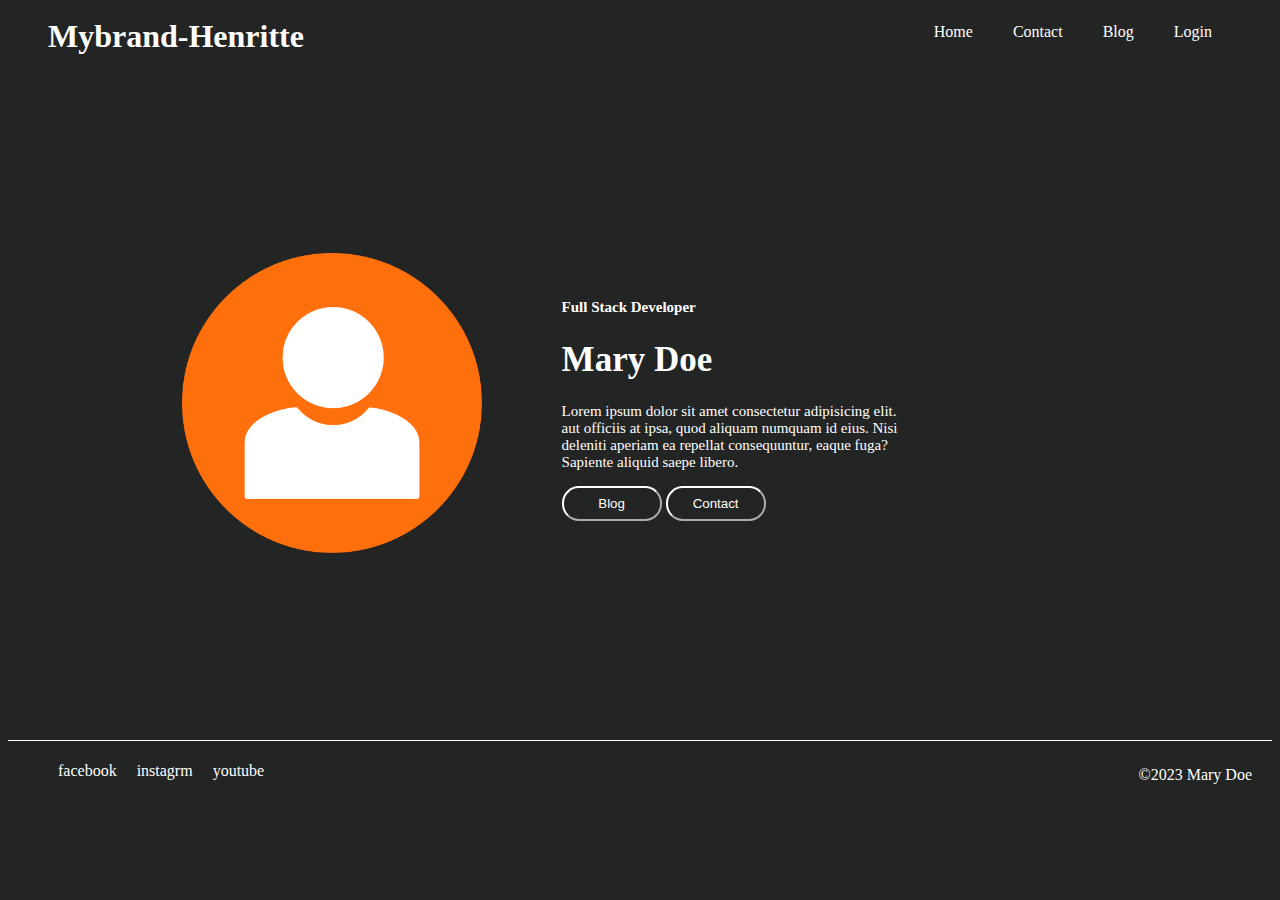
<file: index.html>
<!DOCTYPE html>
<html lang="en">
<head>
    <meta charset="UTF-8">
    <meta name="viewport" content="width=device-width, initial-scale=1.0">
    <link rel="stylesheet" href="style.css">
    <title>Mybrand</title>
</head>
<body>
    
    <div class="menu">
        <h1>Mybrand-Henritte</h1>

        <ul class="menu-item">
            <li>Home</li>
            <li>Contact</li>
            <li>Blog</li>
            <li>Login</li>
        </ul>
    </div>
    <div class="content">
        <div class="content-img">
            <img src="./logo.png" alt="" >
        </div>
    
        <div class="content-item">
            <h3>Full Stack Developer </h3>
            <h1>Mary Doe</h1>
            <p>Lorem ipsum dolor sit amet consectetur adipisicing elit. <br> aut officiis at ipsa, quod aliquam numquam id eius.
             Nisi <br>deleniti aperiam ea repellat consequuntur, eaque fuga? <br>Sapiente aliquid saepe libero.</p>
            <div class="btns">
                <button>Blog</button>
                <button>Contact</button>
            </div>
        </div>
    </div>
    
    <div class="footer">
    <ul>
        <li>facebook</li>
        <li>instagrm</li>
        <li>youtube</li>
    </ul>
    <p> &copy2023 Mary Doe</p>
</div>
</body>
</html>
</file>
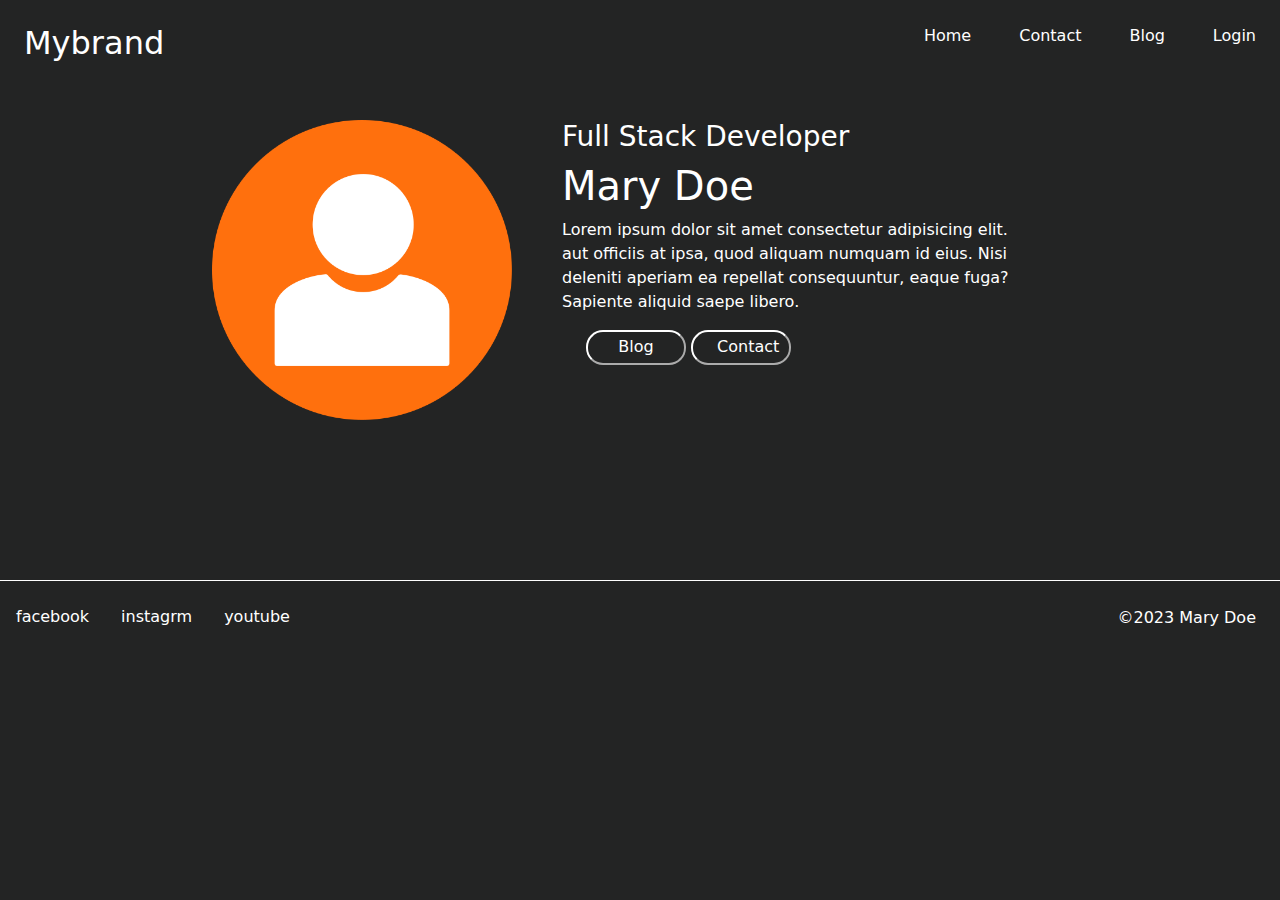
<file: index-2.html>
<!DOCTYPE html>
<html lang="en">
<head>
    <meta charset="UTF-8">
    <meta name="viewport" content="width=device-width, initial-scale=1.0">
    <title>Mybrand</title>
    <link rel="stylesheet" href="https://cdn.jsdelivr.net/npm/bootstrap@5.3.2/dist/css/bootstrap.min.css">
    
</head>
<style>
body{
    background: #232424;
}
.btn-third{
    background-color: #232424;
    color: #fff;
    width: 100px;
    height: 35px;
    border-radius: 17px;
    text-align: center;
    border-color: #fff;
}
.p1{
    border-top: 1px solid #fff;
    margin-top: 160px;
}
.img1{
    width: 40%;
    display: flex;
    justify-content: end;
    margin-right: 50px;
    height: 300px;
    margin-top: 50px;
}
.ww{
    margin-top: 25px;
}
.tt{
     margin-top:50px ; 
}
</style>
<body>
    <div class="text-white d-flex justify-content-between">
        <h2 class="pt-4 mx-4">Mybrand</h2>

        <ul class="d-flex list-unstyled pt-4">
            <li class="mx-4">Home</li>
            <li class="mx-4">Contact</li>
            <li class="mx-4">Blog</li>
            <li class="mx-4">Login</li>
        </ul>
    </div>

    <div class="d-flex">
        <div class="img1 width:80px">
            <img src="./logo.png" alt="" >
        </div>

    <div class="tt">
        <h3 class="text-white ">Full Stack Developer </h3>
        <h1 class="text-white">Mary Doe</h1>
        <p class="text-white">Lorem ipsum dolor sit amet consectetur adipisicing elit. <br> aut officiis at ipsa, quod aliquam numquam id eius.
         Nisi <br>deleniti aperiam ea repellat consequuntur, eaque fuga? <br>Sapiente aliquid saepe libero.</p>
        <div class="mx-4">
            <button class="btn-third px-4">Blog</button>
            <button class="btn-third px-4 ">Contact</button>
        </div>
    </div>
</div>
<div class=" p1 d-flex justify-content-between">
    <ul class="d-flex list-unstyled pt-4">
        <li class="text-white mx-3">facebook</li>
        <li class="text-white mx-3">instagrm</li>
        <li class="text-white mx-3">youtube</li>
    </ul>
    <p class=" ww text-white mx-4 "> &copy2023 Mary Doe</p>
</div>
    <script src="https://cdn.jsdelivr.net/npm/bootstrap@5.3.2/dist/js/bootstrap.min.js"></script>
</body>
</html>
</file>
<file: style.css>
body{
    background: #232424;
}
.menu{
    color: #fff;
    display: flex;
    justify-content: space-between;
}
.menu h1{
    margin: 10px 40px;
}
.menu-item{
    display: flex;
    list-style: none;
    margin: 10px 40px;
}
.menu-item li {
    margin: 5px 20px;
}
.content{
    display: flex;
    height: 75vh;
    display: flex;
    justify-content: center;
    align-items: center;
}
.content-img{
    width: 40%;
    display: flex;
    justify-content: end;
    margin-right: 80px;
}
.content-img img{
    height: 300px;
}
.content-item{
    width: 60%;

}
.content-item h3{
    color: #fff;
    font-size: 15px;
}
.content-item h1{
    color: #fff;
    font-size: 35px;
}
.content-item p{
    color: #fff;
    font-size: 15px;
}
.btns button{
    background-color: #232424;
    color: #fff;
    width: 100px;
    height: 35px;
    border-radius: 17px;
    text-align: center;
    border-color: #fff;

}

.footer ul {
    display: flex;
    list-style: none;
    
}
.footer {
display: flex;
color: #fff;
justify-content: space-between;
border-top: 1px solid #fff;

}
.footer ul li{
    margin: 5px 10px;
}
.footer p{
    margin: 25px 20px;
}
</file>
